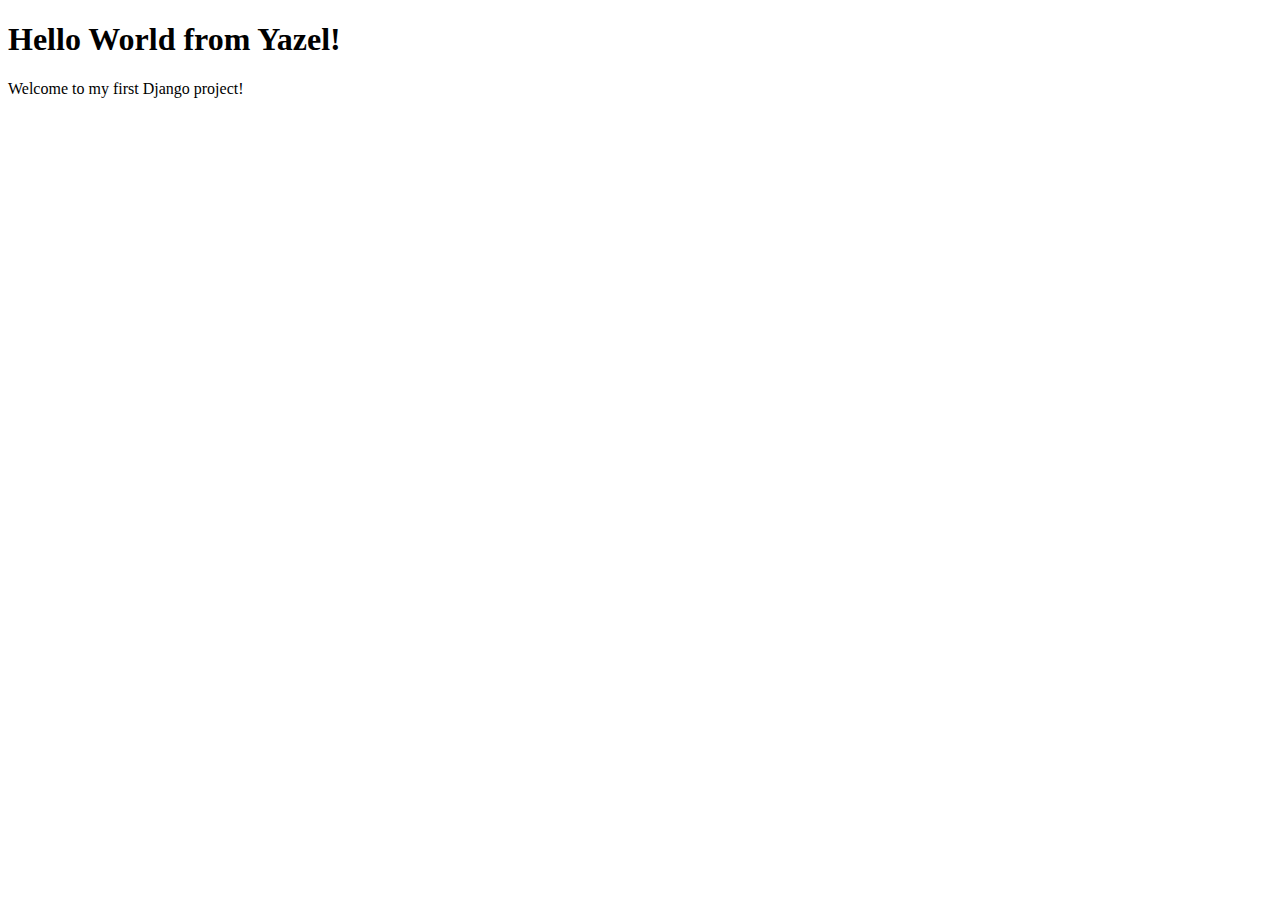
<file: members/templates/myfirst.html>
<!DOCTYPE html>
<html lang="en">
<head>
    <meta charset="UTF-8">
    <meta http-equiv="X-UA-Compatible" content="IE=edge">
    <meta name="viewport" content="width=device-width, initial-scale=1.0">
    <title>Django Doc</title>
</head>
<body>

<h1>Hello World from Yazel!</h1>
<p>Welcome to my first Django project!</p>
    
</body>
</html>
</file>
